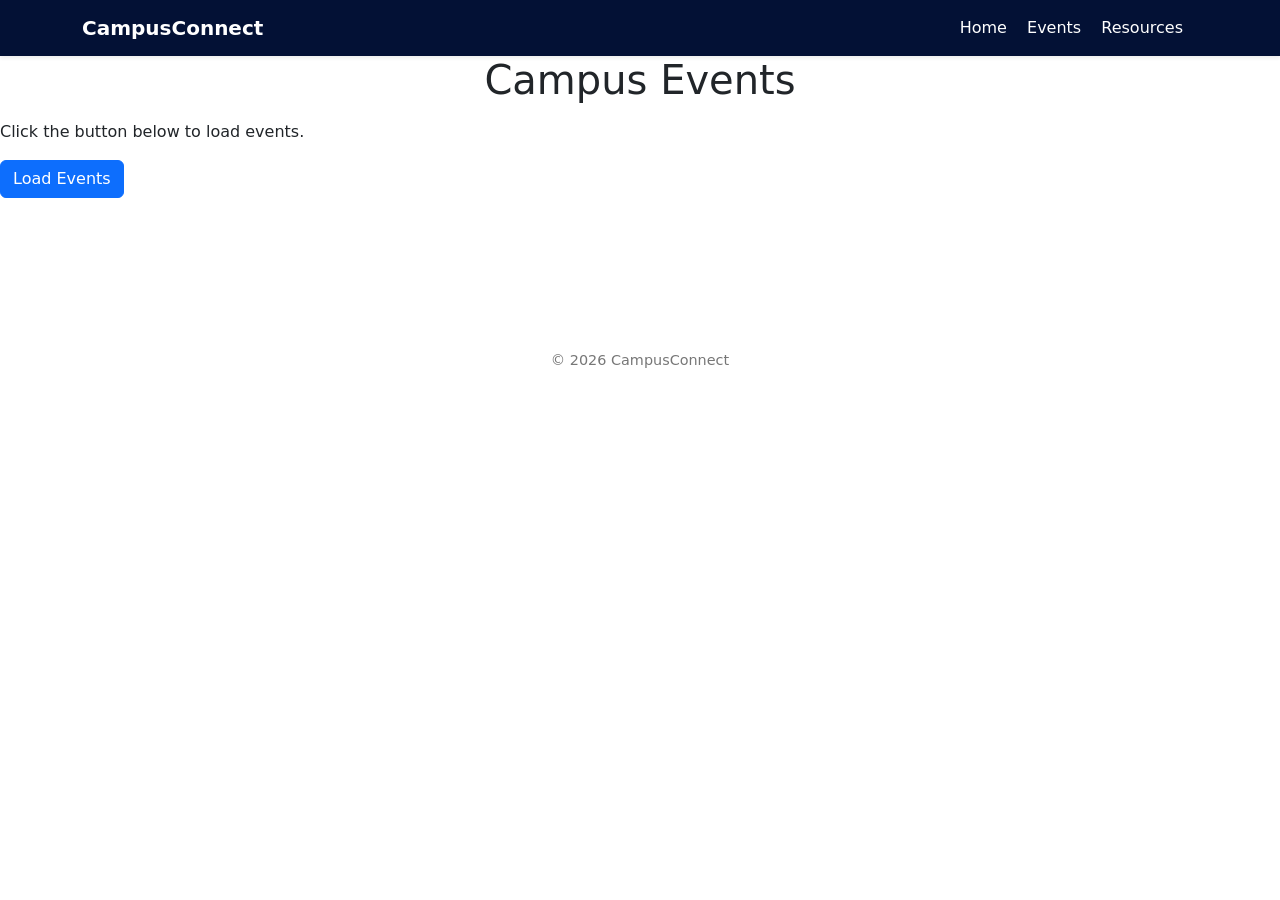
<file: events.html>
<!DOCTYPE html>
<html lang="en">
<head>
  <meta charset="UTF-8">
  <meta name="viewport" content="width=device-width, initial-scale=1.0">
  <title>Events - CampusConnect</title>

  <link rel="stylesheet" href="css/style.css">

  <!-- Bootstrap -->
  <link href="https://cdn.jsdelivr.net/npm/bootstrap@5.3.0/dist/css/bootstrap.min.css" rel="stylesheet">
</head>

<body>

<!-- NAVBAR -->
 <nav class="navbar navbar-expand-lg custom-navbar shadow-sm sticky-top">
  <div class="container">

    <strong class="navbar-brand">CampusConnect</strong>

    <button class="navbar-toggler" type="button" data-bs-toggle="collapse" data-bs-target="#navMenu">
      <span class="navbar-toggler-icon"></span>
    </button>

    <div class="collapse navbar-collapse" id="navMenu">
      <div class="ms-auto">
        <a href="index.html" class="nav-link d-inline">Home</a>
        <a href="events.html" class="nav-link d-inline">Events</a>
        <a href="resources.html" class="nav-link d-inline">Resources</a>
      </div>
    </div>

  </div>
</nav>




  <!-- TITLE -->
  <h1 class="mb-3">Campus Events</h1>
  <p>Click the button below to load events.</p>

  <!-- BUTTON -->
  <button id="loadEvents" class="btn btn-primary mb-4">
    Load Events
  </button>

  <!-- EVENTS -->
  <section>
    <div id="eventsContainer" class="row">
      
    </div>
  </section>

</main>

<footer class="text-center mt-5 mb-3">
  <p>© 2026 CampusConnect</p>
</footer>

<!-- JavaScript -->
<script src="js/script.js"></script>

</body>
</html>
</file>
<file: css/style.css>
body {
  margin: 0;
  font-family: Arial, sans-serif;
  background-color: #fafafa;
}

/* NAVBAR */
.custom-navbar {
  background-color: #031135; 
}

/* text */
.custom-navbar .navbar-brand,
.custom-navbar a {
  color: white !important;
  margin-right: 15px;
  text-decoration: none;
}

/* hover */
.custom-navbar a:hover {
  opacity: 0.8;
  text-decoration: underline;
}

/* bttn movil */
.navbar-toggler {
  border-color: rgba(255,255,255,0.5);
}

/* manu icon */
.navbar-toggler-icon {
  filter: invert(1);
}

/* TITLES*/
h1 {
  text-align: center;
  margin-top: 20px;
}

h2 {
  margin-bottom: 20px;
}

/* SECTIONS */
section {
  padding: 40px 20px;
}

/*BUTTONS */
button {
  padding: 10px 15px;
  border: none;
  cursor: pointer;
  border-radius: 5px;
}

button:hover {
  opacity: 0.9;
}

/* IMAGES*/
img {
  border-radius: 6px;
  transition: transform 0.2s ease;
  height: 180px;
  object-fit: cover;
}

img:hover {
  transform: scale(1.03);
}

/* INDEX */
section h3 {
  margin-top: 10px;
}

/* hover in columns */
section .col-md-4 {
  transition: transform 0.2s ease;
}

section .col-md-4:hover {
  transform: translateY(-3px);
}

/* EVENTS GRID*/
#eventsContainer .col-md-4 {
  display: flex;
}

#eventsContainer .border {
  width: 100%;
  background-color: white;
  border-radius: 5px;
  padding: 15px;
}

/* imgs in events */
#eventsContainer img {
  border-radius: 5px;
}

/* FOOTER */
footer {
  font-size: 0.9rem;
  color: #777;
}

/* RESPONSIVE */
@media (max-width: 768px) {
  h1 {
    font-size: 1.5rem;
  }

  img {
    height: 150px;
  }
}
</file>
